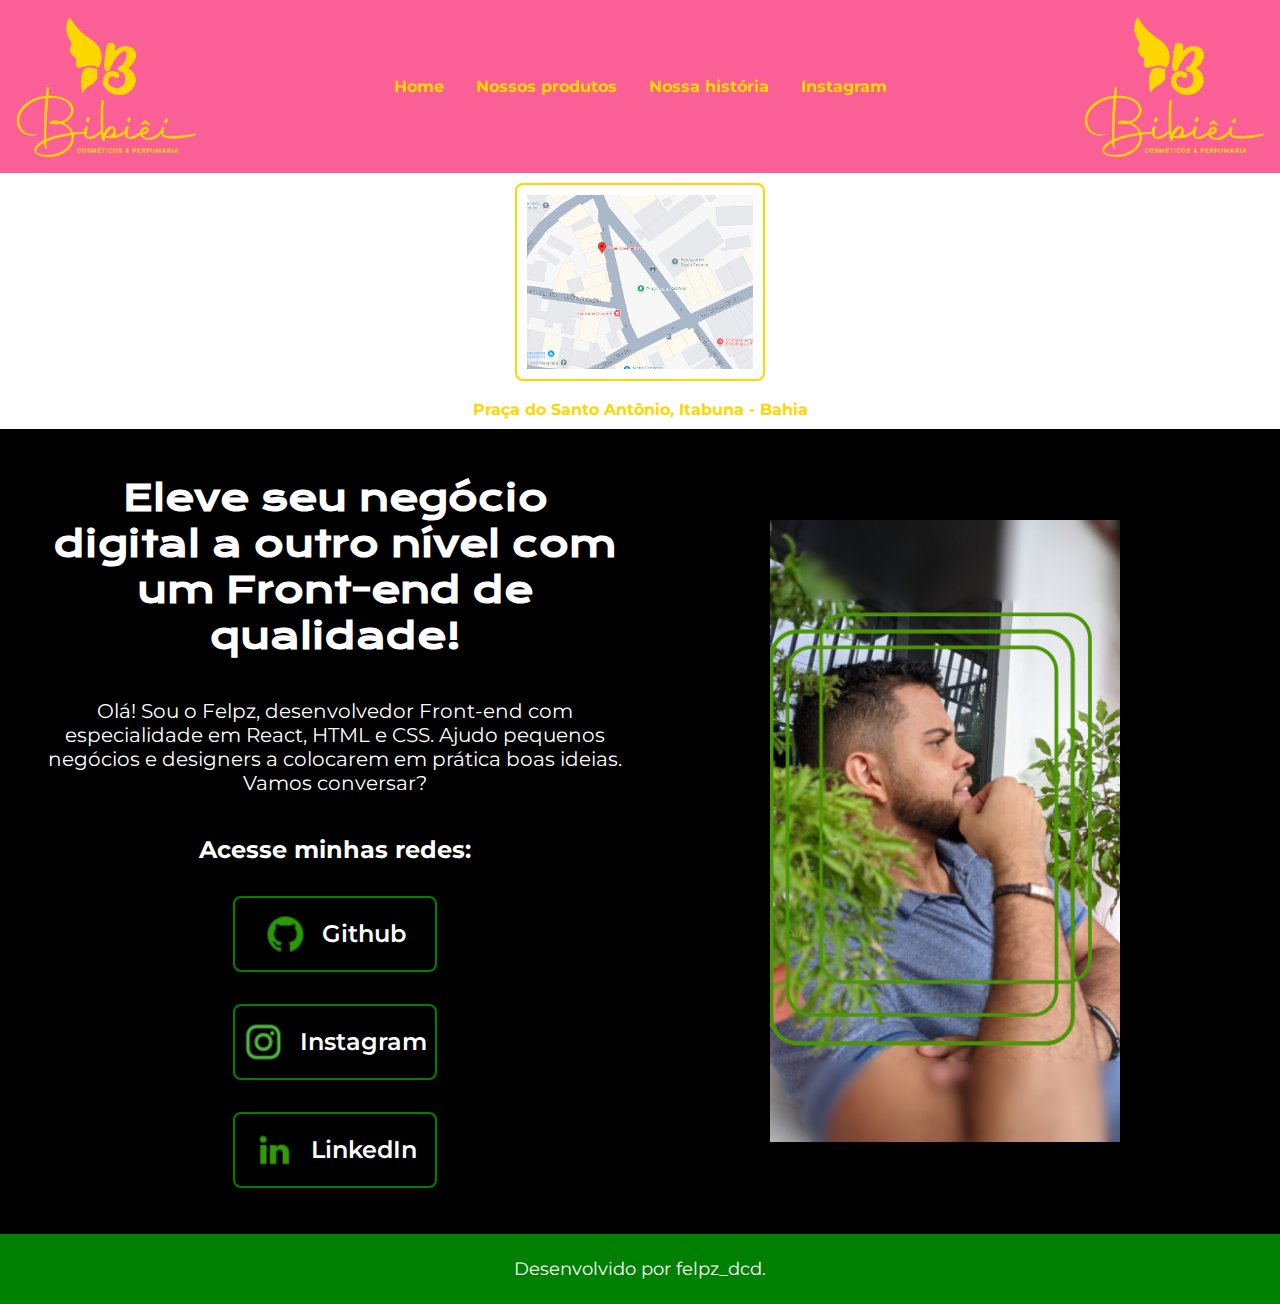
<file: index.html>
<!DOCTYPE html>
<html lang="pt-BR">
    <head>
        <meta charset="UTF-8">
        <meta http-equiv="X-UA-Compatible" content="IE=edge">
        <meta name="viewport" content="width=device-width, initial-scale=1.0">
        <title>Bibiêi Cosméticos - Home</title>
        <link rel="stylesheet", href="style.css">
    </head>
    <body>
        <header class="cabecalho">
            <img src="MARCA D_ÁGUA.png" alt="Logo da Bibiêi Cosméticos na esquerda" class="cabecalho__logo cabecalho__logo--esquerda">
            <nav class="cabecalho__menu">
                <a class="cabecalho__menu__link"><strong>Home</a></strong>
                <a href="./produtos.html" class="cabecalho__menu__link"><strong>Nossos produtos</a></strong> 
                <a href="./historia.html" class="cabecalho__menu__link"><strong>Nossa história</a></strong> 
                <a href="https://www.instagram.com/bibieicosmeticos/" class="cabecalho__menu__link"><strong>Instagram</a></strong> 
            </nav>
            <img src="MARCA D_ÁGUA.png" alt="Logo da Bibiêi Cosméticos na direita" class="cabecalho__logo cabecalho__logo--direita">
        </header>
        <main><strong> 
            <a href="https://g.co/kgs/gedxhrL" class="mapa__loja">
                <img src="local.png" class="mapa__loja__print" alt="Localização da loja Bibiei com printscreen do Google Maps mostrando a praça do bairro Santo Antônio, na cidade de Itabuna">    
            </a><br>
            <p id="centro">Praça do Santo Antônio, Itabuna - Bahia</p>
            </strong>                
        </main>
        <div class="negocio">
            <section class="negocio__texto">
                <h2 class="negocio__texto__titulo">Eleve seu negócio digital a outro nível <strong class="verde-front"> com um Front-end de qualidade!</strong></h2>
                <p class="negocio__texto__paragrafo">Olá! Sou o Felpz, desenvolvedor Front-end com especialidade em React, HTML e CSS. 
                    Ajudo pequenos negócios e designers a colocarem em prática boas ideias. 
                    Vamos conversar?</p>
                <div class="botoes-centro">
                    <h2 class="botoes-centro-att">Acesse minhas redes:</h2>
                    <a href="https://www.github.com/felpzdcd" class="botao-verde">
                        <img src="github.png">
                        Github
                    </a> 
                    <a href="https://www.instagram.com/felpz_dcd/" class="botao-verde">
                        <img src="instagram.png">
                        Instagram
                    </a>
                    <a href="https://www.linkedin.com/in/felipe-de-sá-062b0a15b/" class="botao-verde">
                        <img src="linkedin.png">
                        LinkedIn
                    </a>      
                </div>
            </section> 
            <img class="imagem__rem" src="portfolio.png" id="fotominha" alt="Foto de Felpz, programador da página. Homem pardo, barba feita, cabelo em altura mediana, vestindo camisa azul e com pulseira ao lados de plantas numa varanda.">     
        </div>
        <footer class="rodape">
            <p> Desenvolvido por felpz_dcd.</p>
        </footer>
    </body>
</html>
</file>
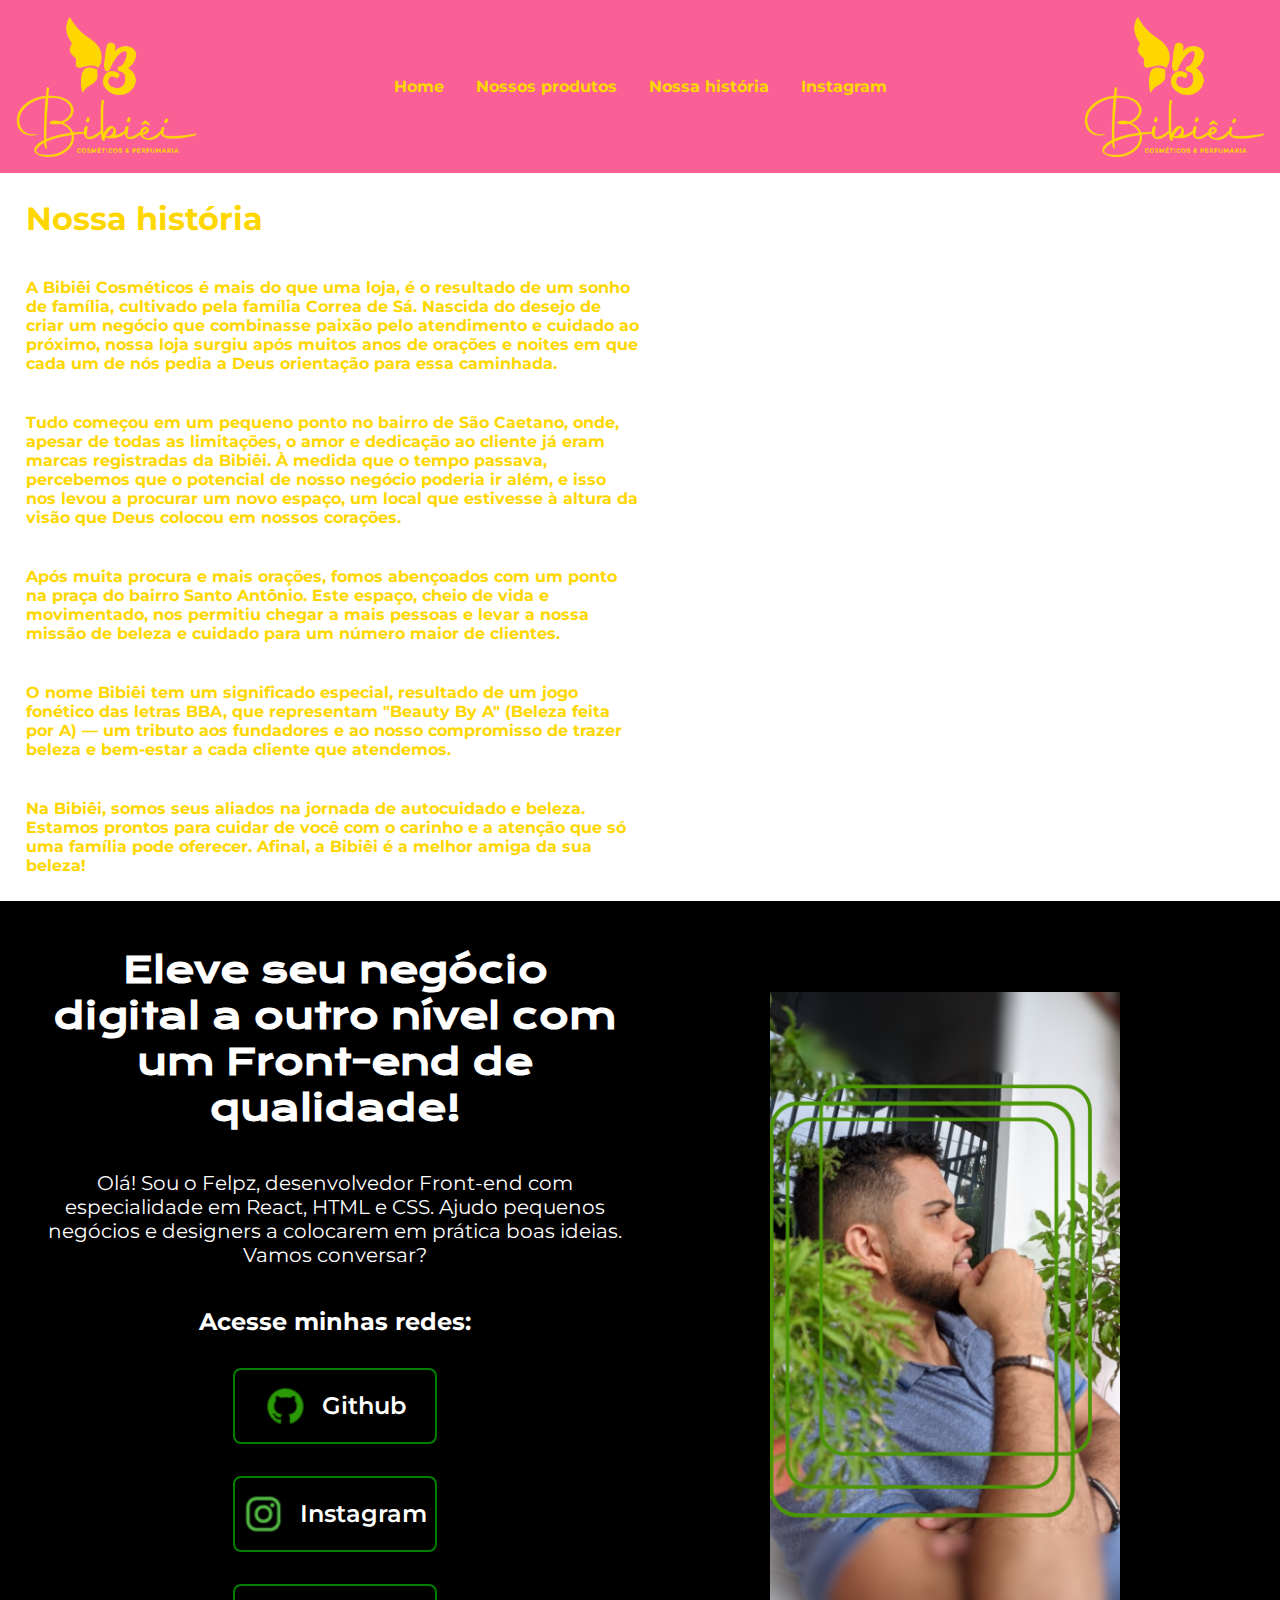
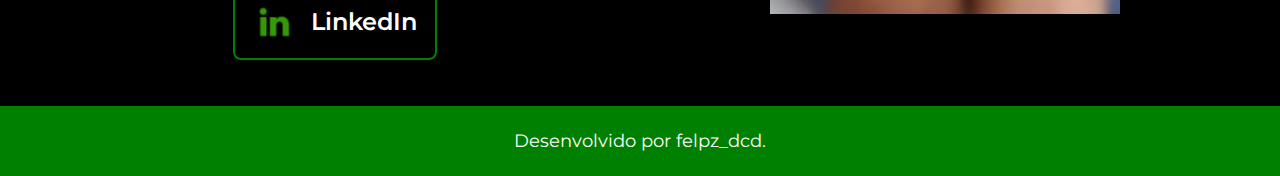
<file: historia.html>
<!DOCTYPE html>
<html lang="pt-BR">
<head>
    <meta charset="UTF-8">
    <meta name="viewport" content="width=device-width, initial-scale=1.0">
    <title>Bibiêi Cosméticos - Nossa história</title>
    <link rel="stylesheet" href="style.css">
</head>
<body>
    <header class="cabecalho">
        <img src="MARCA D_ÁGUA.png" alt="Logo da Bibiêi Cosméticos na esquerda" class="cabecalho__logo cabecalho__logo--esquerda">
        <nav class="cabecalho__menu">
            <a href="./index.html" class="cabecalho__menu__link"><strong>Home</a></strong>
            <a href="./produtos.html" class="cabecalho__menu__link"><strong>Nossos produtos</a></strong> 
            <a href="./historia.html" class="cabecalho__menu__link"><strong>Nossa história</a></strong> 
            <a href="https://www.instagram.com/bibieicosmeticos/" class="cabecalho__menu__link"><strong>Instagram</a></strong> 
        </nav>
        <img src="MARCA D_ÁGUA.png" alt="Logo da Bibiêi Cosméticos na direita" class="cabecalho__logo cabecalho__logo--direita">
    </header>
    <main>
        <div class="negocio__historia">
            <section class="negocio__texto__historia">
                <h1>Nossa história</h1>
                <strong><p>A Bibiêi Cosméticos é mais do que uma loja, é o resultado de um sonho de família, cultivado pela família Correa de Sá. Nascida do desejo de criar um negócio que combinasse paixão pelo atendimento e cuidado ao próximo, nossa loja surgiu após muitos anos de orações e noites em que cada um de nós pedia a Deus orientação para essa caminhada.</p></strong>
        
                <strong><p>Tudo começou em um pequeno ponto no bairro de São Caetano, onde, apesar de todas as limitações, o amor e dedicação ao cliente já eram marcas registradas da Bibiêi. À medida que o tempo passava, percebemos que o potencial de nosso negócio poderia ir além, e isso nos levou a procurar um novo espaço, um local que estivesse à altura da visão que Deus colocou em nossos corações.</p></strong> 
                    
                <strong><p>Após muita procura e mais orações, fomos abençoados com um ponto na praça do bairro Santo Antônio. Este espaço, cheio de vida e movimentado, nos permitiu chegar a mais pessoas e levar a nossa missão de beleza e cuidado para um número maior de clientes.</p></strong>
                    
                <strong><p>O nome Bibiêi tem um significado especial, resultado de um jogo fonético das letras BBA, que representam "Beauty By A" (Beleza feita por A) — um tributo aos fundadores e ao nosso compromisso de trazer beleza e bem-estar a cada cliente que atendemos.</p></strong>
                    
                <strong><p>Na Bibiêi, somos seus aliados na jornada de autocuidado e beleza. Estamos prontos para cuidar de você com o carinho e a atenção que só uma família pode oferecer. Afinal, a Bibiêi é a melhor amiga da sua beleza!</p></strong>
            </section>    
        </div>    
    </main>
        <div class="negocio">
            <section class="negocio__texto">
                <h2 class="negocio__texto__titulo">Eleve seu negócio digital a outro nível <strong class="verde-front"> com um Front-end de qualidade!</strong></h2>
                <p class="negocio__texto__paragrafo">Olá! Sou o Felpz, desenvolvedor Front-end com especialidade em React, HTML e CSS. 
                    Ajudo pequenos negócios e designers a colocarem em prática boas ideias. 
                    Vamos conversar?</p>
                <div class="botoes-centro">
                    <h2 class="botoes-centro-att">Acesse minhas redes:</h2>
                    <a href="https://www.github.com/felpzdcd" class="botao-verde">
                        <img src="github.png">
                        Github
                    </a> 
                    <a href="https://www.instagram.com/felpz_dcd/" class="botao-verde">
                        <img src="instagram.png">
                        Instagram
                    </a>
                    <a href="https://www.linkedin.com/in/felipe-de-sá-062b0a15b/" class="botao-verde">
                        <img src="linkedin.png">
                        LinkedIn
                    </a>      
                </div>
            </section> 
            <img class="imagem__rem" src="portfolio.png" id="fotominha" alt="Foto de Felpz, programador da página. Homem pardo, barba feita, cabelo em altura mediana, vestindo camisa azul e com pulseira ao lados de plantas numa varanda.">     
        </div>
    <footer class="rodape">
        <p> Desenvolvido por felpz_dcd.</p>
    </footer>
</body>
</html>
</file>
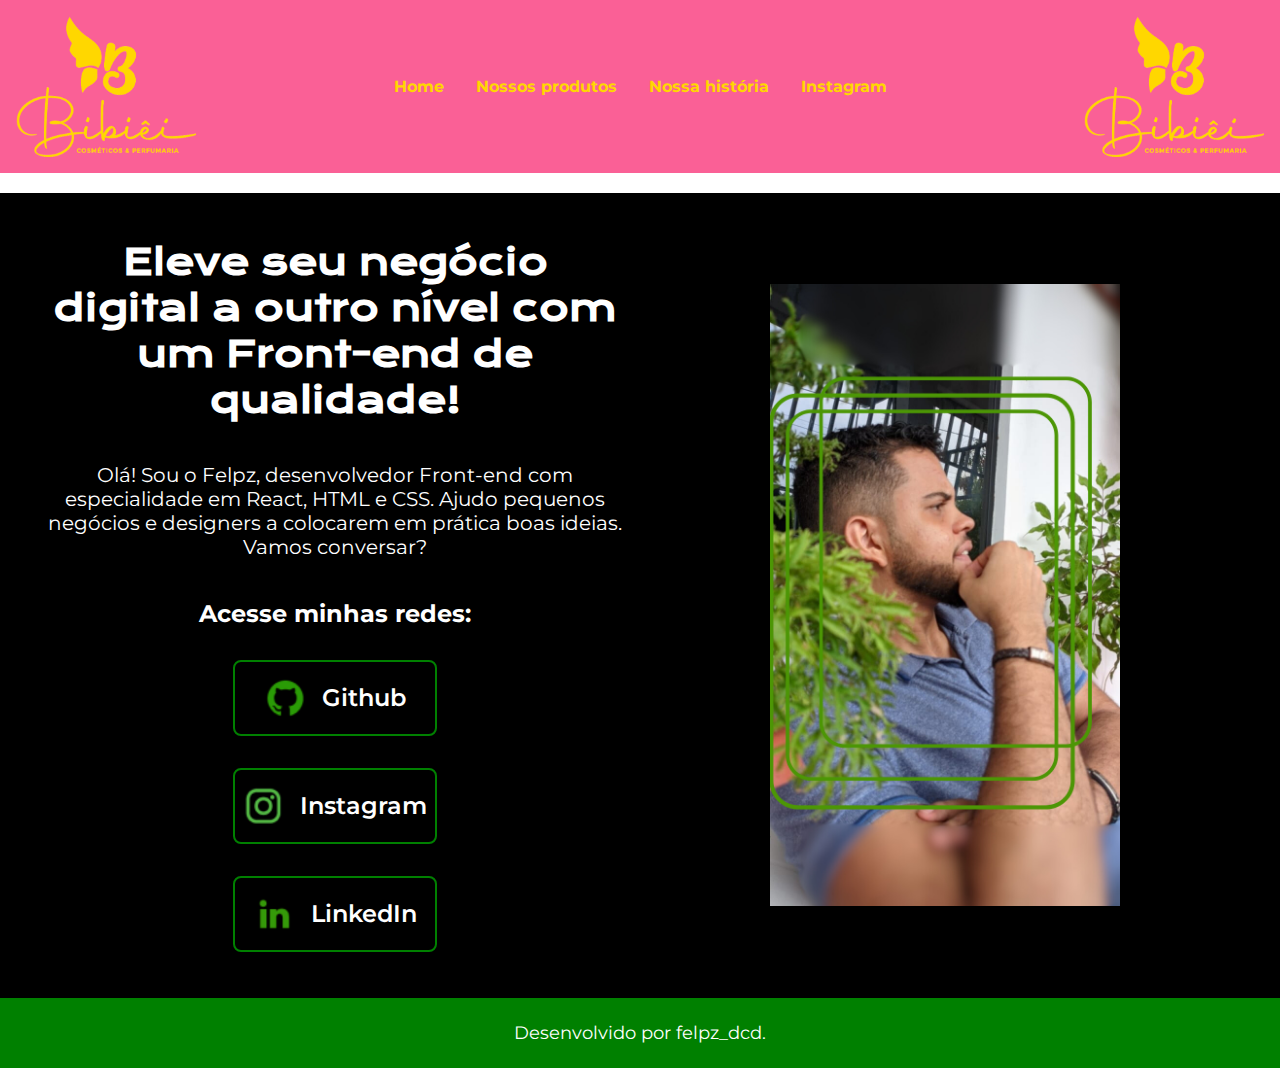
<file: produtos.html>
<!DOCTYPE html>
<html lang="pt-BR">
<head>
    <meta charset="UTF-8">
    <meta name="viewport" content="width=device-width, initial-scale=1.0">
    <title>Bibiêi Cosméticos - Nossos produtos</title>
    <link rel="stylesheet", href="style.css">
</head>
<body>
    <header class="cabecalho">
        <img src="MARCA D_ÁGUA.png" alt="Logo da Bibiêi Cosméticos na esquerda" class="cabecalho__logo cabecalho__logo--esquerda">
        <nav class="cabecalho__menu">
            <a href="./index.html" class="cabecalho__menu__link"><strong>Home</a></strong>
            <a href="./produtos.html" class="cabecalho__menu__link"><strong>Nossos produtos</a></strong> 
            <a href="./historia.html" class="cabecalho__menu__link"><strong>Nossa história</a></strong> 
            <a href="https://www.instagram.com/bibieicosmeticos/" class="cabecalho__menu__link"><strong>Instagram</a></strong> 
        </nav>
        <img src="MARCA D_ÁGUA.png" alt="Logo da Bibiêi Cosméticos na direita" class="cabecalho__logo cabecalho__logo--direita">
    </header>
    <main>
    </main>    
        <div class="negocio">
            <section class="negocio__texto">
                <h2 class="negocio__texto__titulo">Eleve seu negócio digital a outro nível <strong class="verde-front"> com um Front-end de qualidade!</strong></h2>
                <p class="negocio__texto__paragrafo">Olá! Sou o Felpz, desenvolvedor Front-end com especialidade em React, HTML e CSS. 
                    Ajudo pequenos negócios e designers a colocarem em prática boas ideias. 
                    Vamos conversar?</p>
                <div class="botoes-centro">
                    <h2 class="botoes-centro-att">Acesse minhas redes:</h2>
                    <a href="https://www.github.com/felpzdcd" class="botao-verde">
                        <img src="github.png">
                        Github
                    </a> 
                    <a href="https://www.instagram.com/felpz_dcd/" class="botao-verde">
                        <img src="instagram.png">
                        Instagram
                    </a>
                    <a href="https://www.linkedin.com/in/felipe-de-sá-062b0a15b/" class="botao-verde">
                        <img src="linkedin.png">
                        LinkedIn
                    </a>      
                </div>
            </section> 
            <img class="imagem__rem" src="portfolio.png" id="fotominha" alt="Foto de Felpz, programador da página. Homem pardo, barba feita, cabelo em altura mediana, vestindo camisa azul e com pulseira ao lados de plantas numa varanda.">     
        </div>
    <footer class="rodape">
        <p> Desenvolvido por felpz_dcd.</p>
    </footer>
</body>
</html>
</file>
<file: style.css>
@import url('https://fonts.googleapis.com/css2?family=Krona+One&display=swap');
@import url('https://fonts.googleapis.com/css2?family=Montserrat:ital,wght@0,100..900;1,100..900&display=swap');
@import url('https://fonts.googleapis.com/css2?family=Montserrat:ital,wght@0,600;1,600&display=swap');

:root {
    --cor-principal: #fa6096;
    --cor-secundaria: #ffd700;
}

* {
    margin: 0;
    padding: 0;
    box-sizing: border-box;
}

body {
    background: #FFFFFF;
    font-family: 'Montserrat', sans-serif;
}

footer {
    background: black;
    color: white;
    text-align: center;
    padding: 1rem;
}

.negocio {
    display: flex;
    flex-wrap: wrap;
    align-items: center;
    justify-content: space-between;
    background-color: black;
    padding: 1.875rem;
}

.negocio__historia {
    display: flex;
    flex-wrap: wrap;
    align-items: center;
    justify-content: space-between;
    background-color: #FFFFFF;
    padding: 1rem;
}

.negocio__historia:hover {
    border: 0.125rem solid var(--cor-secundaria);
    border-radius: 0.5rem;
    font-weight: 900px;
}

.negocio__texto__historia {
    width: 100%;
    max-width: 50%;
    display: flex;
    flex-direction: column;
    gap: 2.5rem;
    color: var(--cor-secundaria);
    font-family: 'Montserrat', sans-serif;
}

#centro {
    text-align: center;
}

header {
    background: var(--cor-principal);
    color: var(--cor-secundaria);
    padding: 1rem;
    display: flex;
    align-items: center;
    justify-content: space-between;
    flex-wrap: wrap;
}

.cabecalho__logo {
    width: 180px; 
    height: auto;
}

.cabecalho__menu {
display: flex;
    gap: 1rem;
    flex-grow: 1;
    justify-content: center;
}

.cabecalho__menu__link {
    color: var(--cor-secundaria);
    font-size: 1rem;
    padding: 0.5rem;
    text-decoration: none;
}

.cabecalho__menu__link:hover {
    color: white;
}

main {
    background: #FFFFFF;
    color: var(--cor-secundaria);
    padding: 0.625rem;
}

#fotominha, #bibiei {
    display: block;
    margin: 0 auto;
    width: 100%;
    max-width: 21.875rem;
    height: auto;
}

.botao-verde {
    display: flex;
    justify-content: center;
    align-items: center;
    gap: 1rem;
    width: 75%;
    max-width: 15rem;
    text-align: center;
    border: 0.125rem solid green;
    border-radius: 0.5rem;
    font-size: 1.5rem;
    font-weight: 600;
    padding: 1rem;
    text-decoration: none;
    color: white;
    transition: background-color 0.3s;
}

.botao-verde:hover {
    background-color: green;
    cursor: pointer;
    width: 200%;
}

.botoes-centro {
    display: flex;
    flex-direction: column;
    justify-content: center;
    align-items: center;
    gap: 2rem;
}

.negocio__texto {
    width: 100%;
    max-width: 50%;
    display: flex;
    align-items: center;
    flex-direction: column;
    gap: 2.5rem;
    color: white;
    padding: 1rem;
}

.negocio__texto__titulo {
    font-size: 2.25rem;
    font-family: "Krona One", sans-serif;
    color: white;
    text-align: center;
}

.negocio__texto__paragrafo {
    font-size: 1.25rem;
    color: white;
    text-align: center;
}

.rodape {
    padding: 1.5rem;
    color: white;
    background-color: green;
    font-size: 1.125rem;
    font-weight: 400;
    text-align: center;
}

.mapa__loja__print {
    display: block;
    margin: 0 auto;
    width: 100%;
    max-width: 15.625rem;
    height: auto;
    border-radius: 0.5rem;
    border: 0.125rem solid var(--cor-secundaria);
    padding: 0.625rem;
}

.mapa__loja__print:hover {
    width: 100%;
    max-width: 20rem;
}

.mapa__loja {
    display: flex;
    justify-content: center;
    color: var(--cor-secundaria);
}

@media (max-width: 1200px) {
    .cabecalho {
        padding: 10%;
    }

    .negocio {
        flex-direction: column-reverse;
        padding: 2rem;
    }

    .negocio__texto {
        width: 100%;
    }

    .negocio__texto__titulo {
        font-size: 1.75rem;
    }

    .botao-verde {
        width: 100%;
        max-width: 10rem;
        padding: 1rem;
    }
}

@media (max-width: 768px) {
    header {
        flex-direction: column; /* Colocar logo e menu em uma coluna */
        text-align: center;
    }

    .cabecalho__logo {
        width: 140px; /* Ajuste do tamanho do logotipo em telas médias */
    }

    .cabecalho__menu {
        flex-direction: column; /* Menu em coluna para mais espaço */
        gap: 0.5rem;
        padding: 0.5rem 0;
    }

    .cabecalho__menu__link {
        font-size: 0.9rem; /* Reduzir tamanho da fonte do menu */
    }
    
    #fotominha, #bibiei {
        max-width: 15rem;
    }

    .botao-verde {
        width: 100%;
        max-width: 8rem;
        font-size: 1.25rem;
    }

    .negocio__texto__titulo {
        font-size: 1.5rem;
    }

    .negocio__texto__paragrafo {
        font-size: 1rem;
    }

    .rodape {
        font-size: 1rem;
    }
}

@media (max-width: 480px) {
    header {
        padding: 0.5rem;
    }

    .cabecalho__logo {
        width: 120px; /* Tamanho menor do logotipo para smartphones */
    }

    .cabecalho__menu__link {
        font-size: 0.8rem; /* Fonte menor para smartphones */
        padding: 0.25rem; /* Menor padding para links do menu */
    }
    
    .negocio {
        padding: 1rem;
    }

    .negocio__texto__titulo {
        font-size: 1.25rem;
    }

    .cabecalho__menu__link {
        font-size: 0.875rem;
    }

    .botao-verde {
        font-size: 1rem;
        padding: 0.75rem;
    }
}
</file>
